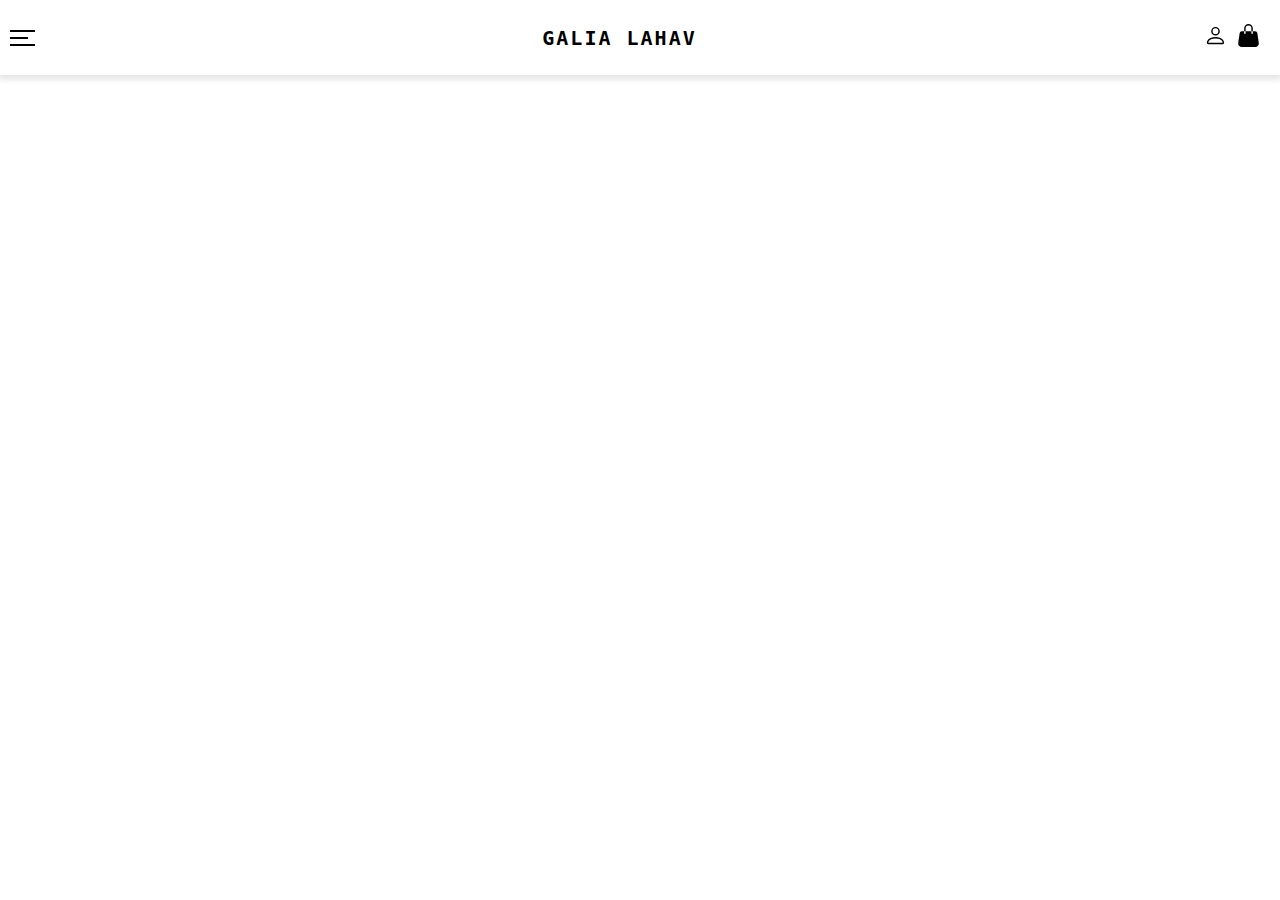
<file: pages/Evening.html>
<!DOCTYPE html>
<html lang="en">

<head>
        <meta charset="UTF-8" />
        <meta name="viewport" content="width=device-width, initial-scale=1.0" />
        <title>Evening</title>
        <link rel="stylesheet" href="../css/Evening.css">
</head>

<body>
        <div class="heading">
                <div class="container">
                        <div class="links">
                                <div class="icon">
                                        <span></span>
                                        <span></span>
                                        <span></span>
                                </div>
                                <ul>
                                        <li><a href="../pages/shop.html">shop</a></li>
                                        <li><a href="/pages/bridal.html">bridal</a></li>
                                        <li><a href="/pages/boutiques.html">boutiques</a></li>
                                        <li><a href="/pages/Evening.html">Evening</a></li>
                                        <li><a href="/pages/about-us.html">about us</a></li>
                                        <input type="text" id="search" placeholder="Enter your search" />
                                </ul>
                        </div>
                        <div class="logo"><a href="/index.html">Galia Lahav</a></div>
                        <div class="box">
                                <a href=""><img src="../images/icons/person.svg" alt="" /></a>
                                <a href=""><img src="../images/icons/handbag-fill.svg" alt="" /></a>
                        </div>
                </div>
        </div>
</body>

</html>
</file>
<file: css/Evening.css>
:root {
        --border: #c3c3c3;
}

* {
        box-sizing: border-box;
        margin: 0;
}

ul {
        list-style: none;
}

a {
        text-decoration: none;
}

.logo {
        font-family: monospace;
        color: black;
        font-size: 20px;
        letter-spacing: 2px;
        text-transform: uppercase;
        font-weight: 600;
}

.logo a {
        color: black;
}

/************* Start heading  ***********/
.heading {
        position: sticky;
        top: -1px;
        width: 100%;
        z-index: 100;
}

.heading .container {
        padding: 10px;
        display: flex;
        background-color: white;
        justify-content: space-between;
        box-shadow: 0px 4px 5px 1px #c9c9c96e;
}

.heading .links .icon:hover {
        cursor: pointer;
}

.heading .links .icon {
        width: 25px;
        display: flex;
        flex-wrap: wrap;
        justify-content: flex-start;
}

.heading .links .icon span {
        background-color: black;
        height: 2px;
        margin-bottom: 5px;
}

.heading .links .icon span:first-child {
        width: 100%;
}

.heading .links .icon span:nth-child(2) {
        width: 70%;
}

.heading .links .icon span:nth-child(3) {
        width: 100%;
}

.heading .links {
        display: inline-flex;
        width: 25px;
        height: 34px;
        padding-top: 20px;
}

.heading .links ul {
        position: relative;
        margin: 0;
        padding: 10px 0;
        width: 40%;
        height: 430px;
        color: black;
        position: absolute;
        top: 0;
        left: -80%;
        border-top: 43.5px solid;
        border-bottom: 1px solid #c3c3c3;
        background-color: white;
        border-right: 1px solid #c3c3c3;
}

@media (max-width: 599px) {
        .heading .links ul {
                width: 66%;
        }
}

.heading .links ul li {
        height: 40px;
        width: 100%;
        border-bottom: 1px solid var(--border);
        margin: 20px 0;
        padding: 0 30px;
        color: black;
        font-family: monospace;
        font-size: 20px;
        text-transform: uppercase;
}

.heading .links ul li a {
        color: black;
}

.heading .links:hover ul {
        left: 0%;
        transition: 0.5s;
}

.heading .links #search {
        border: 1px solid var(--border);
        position: absolute;
        left: 30px;
        height: 40px;
        width: 80%;
        background-image: url(/images/icons/search.svg);
        background-position: 95% 50%;
        background-repeat: no-repeat;
        padding: 20px;
}

.heading .container .logo {
        height: 55px;
        display: inline-flex;
        justify-content: center;
        align-items: center;
}

.heading .box {
        display: flex;
        align-items: center;
}

.heading .box img:first-child {
        width: 23px;
        margin: 0 10px 0 0;
}

.heading .box img:nth-child(2) {
        width: 23px;
}

/************* End heading  ***********/
</file>
